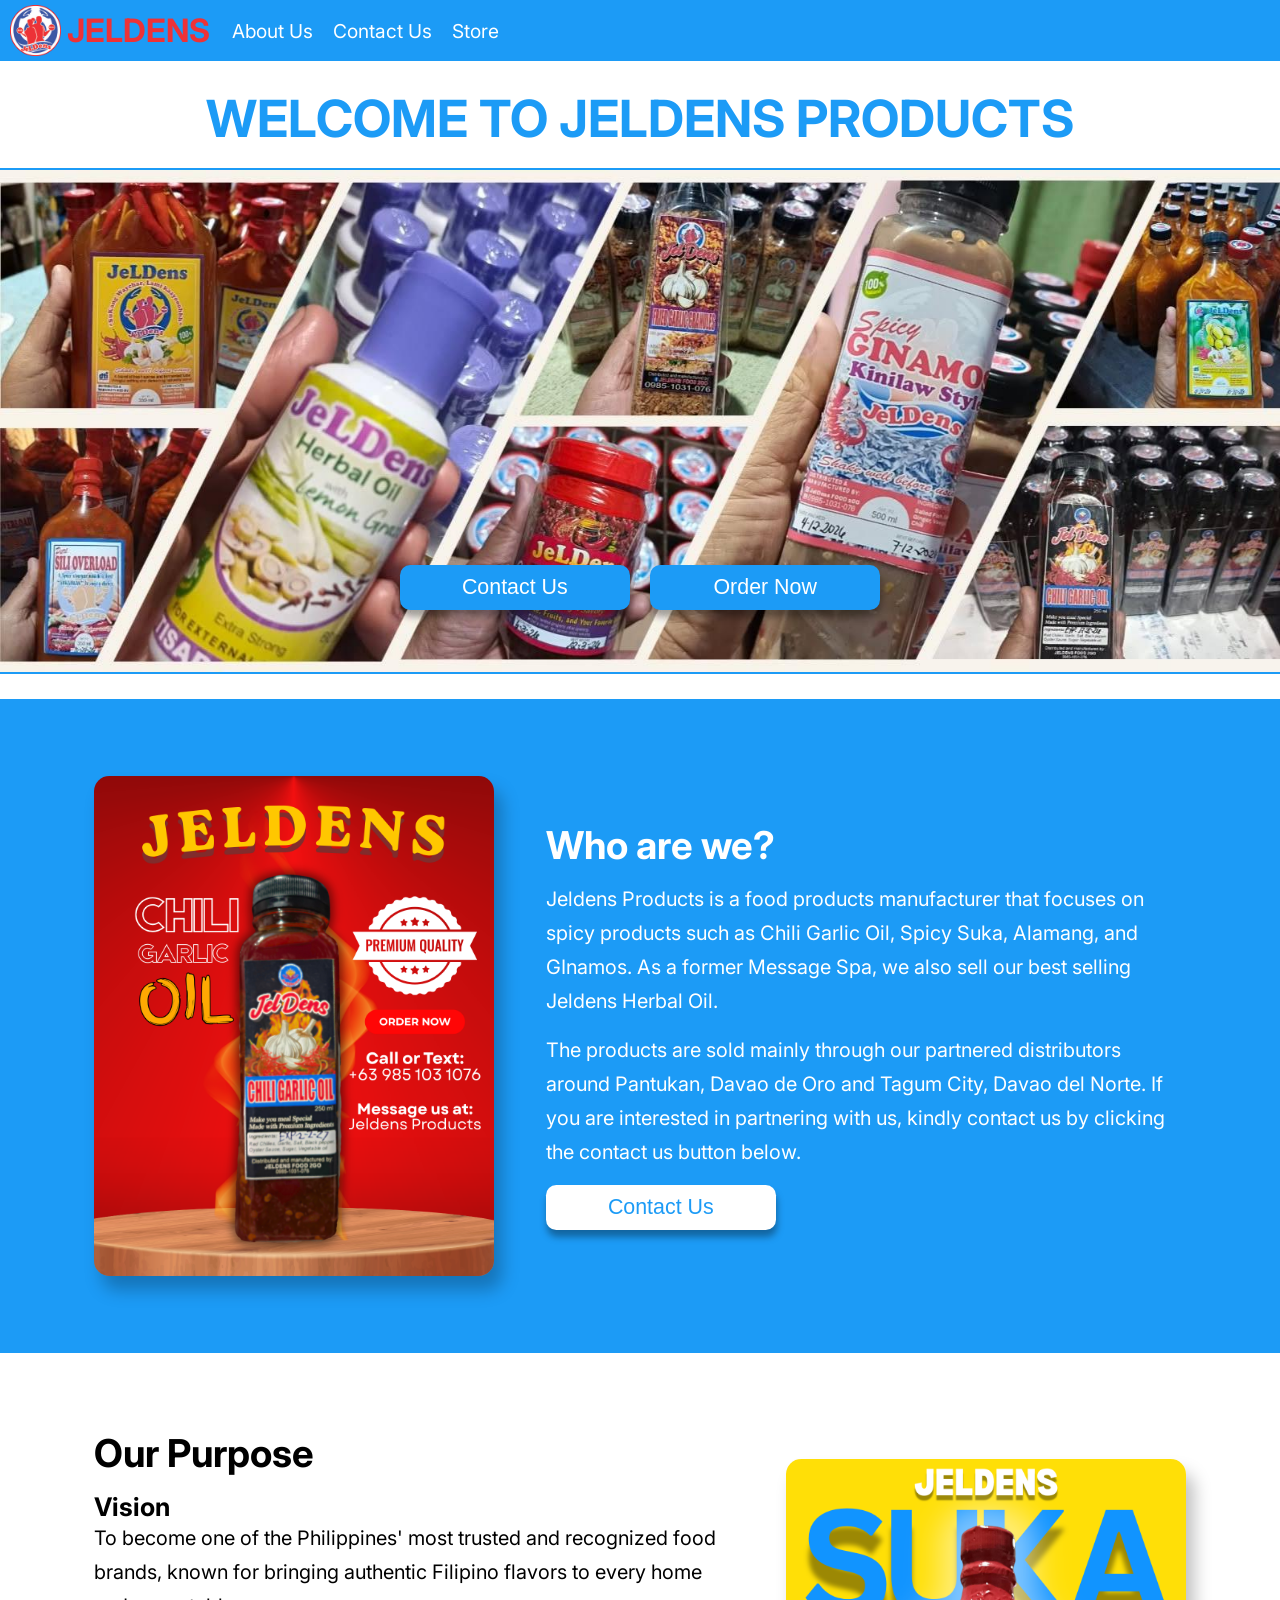
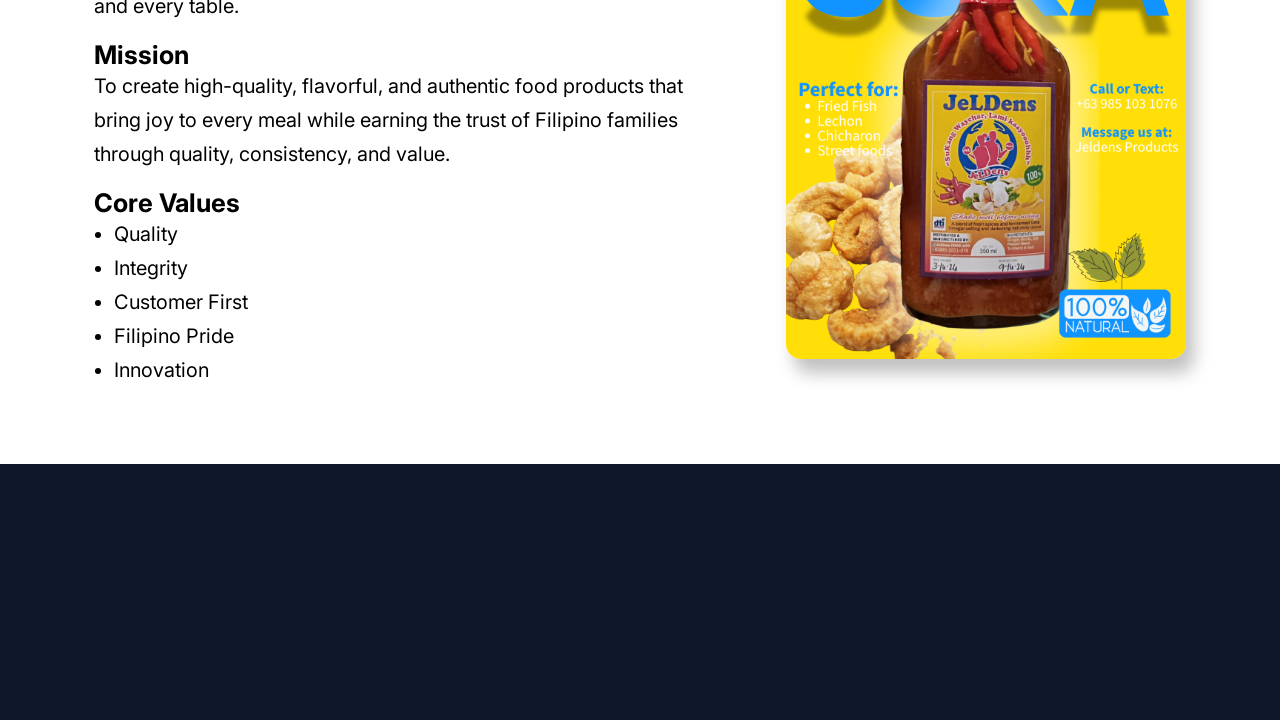
<file: index.html>
<!DOCTYPE html>
<html lang="en">
<head>
    <meta charset="UTF-8">
    <meta name="viewport" content="width=device-width, initial-scale=1.0">
    <link rel="icon" href="images/logo.png">
    <link rel="stylesheet" href="about/about.css">
    <link rel="stylesheet" href="global.css">
    <link href="https://fonts.googleapis.com/css2?family=Instrument+Sans:ital,wght@0,400..700;1,400..700&family=Inter:ital,opsz,wght@0,14..32,100..900;1,14..32,100..900&family=Lato:ital,wght@0,100;0,300;0,400;0,700;0,900;1,100;1,300;1,400;1,700;1,900&display=swap" rel="stylesheet">
    <link href="https://fonts.googleapis.com/css2?family=Inter:ital,opsz,wght@0,14..32,100..900;1,14..32,100..900&family=Lato:ital,wght@0,100;0,300;0,400;0,700;0,900;1,100;1,300;1,400;1,700;1,900&display=swap" rel="stylesheet">
    <title>Jeldens | About Us</title>
</head>
<body>
    <header class="header">
        <a class="header_branding" href="" aria-label="Jeldens Home">
            <img class="header_logo" src="images/logo.png" alt="Jeldens Logo">
            <span class="header_title">JELDENS</span>
        </a>

        <nav class="header_navigation" aria-label="Main Navigation">
            <input type="checkbox" id="sidebar--active">
            <label for="sidebar--active" class="sidebarButton--open">
                <img src="icons/menu.svg" height="32" width="32" alt="Menu Icon">
            </label>

            <label for="sidebar--active" id="overlay"></label>
            <aside class="header_linksContainer">
                <label for="sidebar--active" class="sidebarButton--close">
                    <img src="icons/close.svg" height="32" width="32" alt="Close Icon">
                </label>
                
                <a href="" aria-current="page">About Us</a>
                <a href="contact">Contact Us</a>
                <a href="store">Store</a>
            </aside>
        </nav>
    </header>
    <main class="content">
        <section class="hero">
            <h1 class="hero_header">WELCOME TO JELDENS PRODUCTS</h1>
            <div class="hero_container">
                <img class="hero_poster" src="images/Poster.jpg" alt="Jeldens Products Poster">

                <nav class="hero_buttons">
                    <a href="contact/"><button class="blueButton">Contact Us</button></a>
                    <a href="store/"><button class="blueButton">Order Now</button></a>
                </nav>
            </div>
        </section>
        <section class="introduction">
            <img class="poster" src="images/Chili Garlic Oil.png" alt="Jeldens Chili Garlic Oil Poster">
            <article class="introduction_content">
                <h1>Who are we?</h1>
                <p>Jeldens Products is a food products manufacturer that focuses on spicy products such as Chili Garlic Oil, Spicy Suka, Alamang, and GInamos. As a former Message Spa, we also sell our best selling Jeldens Herbal Oil.</p>
                <p>The products are sold mainly through our partnered distributors around Pantukan, Davao de Oro and Tagum City, Davao del Norte. If you are interested in partnering with us, kindly contact us by clicking the contact us button below.</p>
                <a href="contact/"><button class="whiteButton">Contact Us</button></a>
            </article>
       </section>
       <section class="purpose">
            <article class="purpose_content">
                <h1>Our Purpose</h1>
                <div>
                    <h2>Vision</h2>
                    <p>To become one of the Philippines' most trusted and recognized food brands, known for bringing authentic Filipino flavors to every home and every table.</p>
                </div>  
                <div>
                    <h2>Mission</h2>
                    <p>To create high-quality, flavorful, and authentic food products that bring joy to every meal while earning the trust of Filipino families through quality, consistency, and value.</p>
                </div>
                <div>
                    <h2>Core Values</h2>
                    <p>
                        <ul>
                            <li>Quality</li>
                            <li>Integrity</li>
                            <li>Customer First</li>
                            <li>Filipino Pride</li>
                            <li>Innovation</li>
                        </ul>
                    </p>
                </div>
            </article>
            <img class="poster" src="images/Suka.png" alt="Jeldens Suka Overload Poster">
       </section>
    </main>
    <footer class="footer">

    </footer>
</body>
</html>
</file>
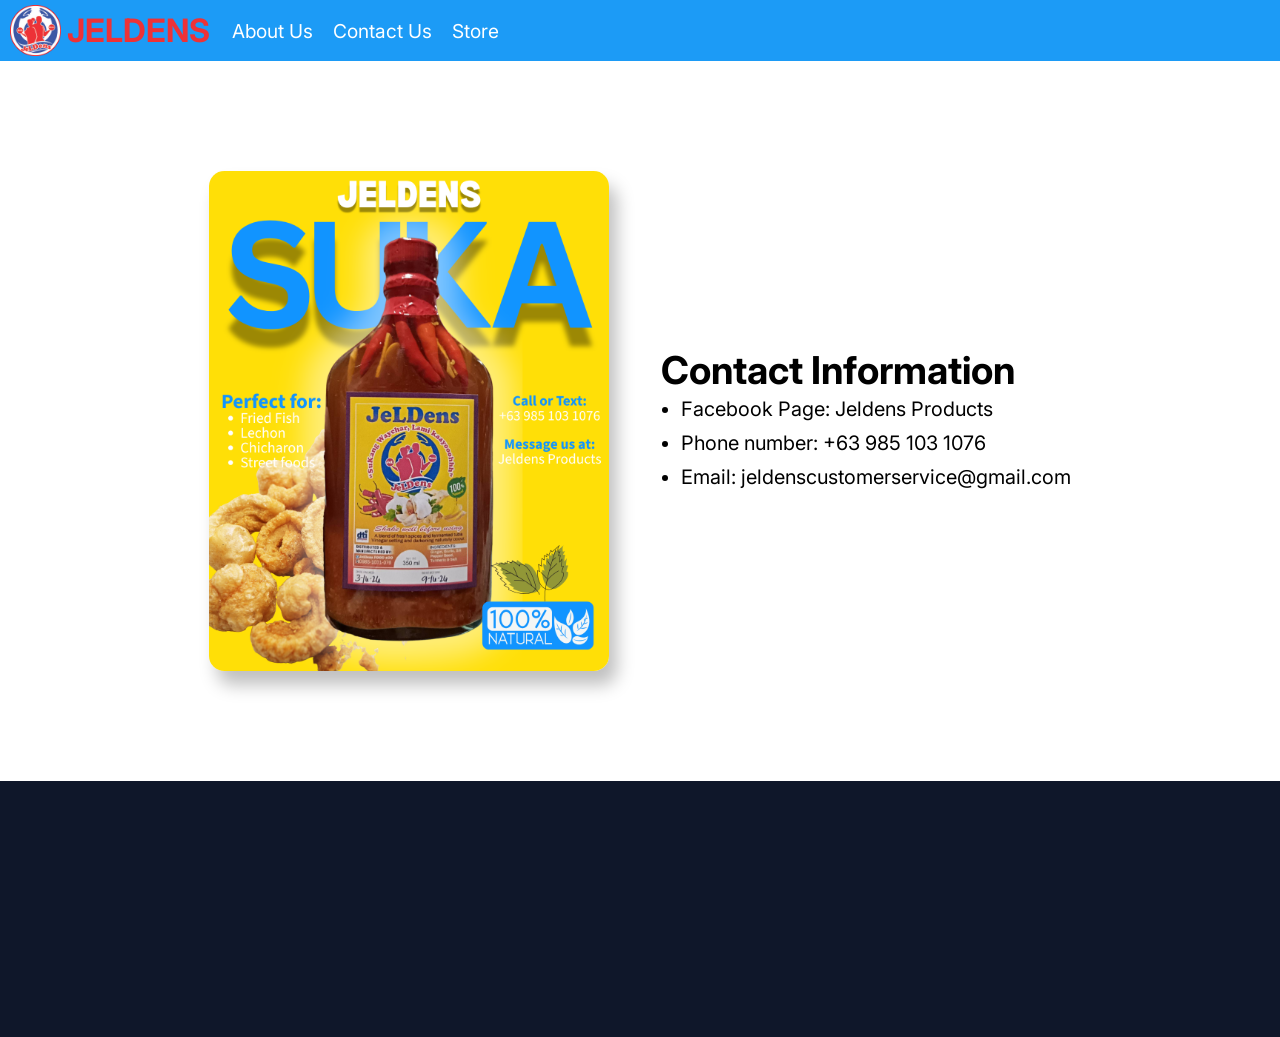
<file: contact/index.html>
<!DOCTYPE html>
<html lang="en">
<head>
    <meta charset="UTF-8">
    <meta name="viewport" content="width=device-width, initial-scale=1.0">
    <link rel="icon" href="../images/logo.png">
    <link rel="stylesheet" href="../global.css">
    <link rel="stylesheet" href="./contact.css">
    <link href="https://fonts.googleapis.com/css2?family=Instrument+Sans:ital,wght@0,400..700;1,400..700&family=Inter:ital,opsz,wght@0,14..32,100..900;1,14..32,100..900&family=Lato:ital,wght@0,100;0,300;0,400;0,700;0,900;1,100;1,300;1,400;1,700;1,900&display=swap" rel="stylesheet">
    <link href="https://fonts.googleapis.com/css2?family=Inter:ital,opsz,wght@0,14..32,100..900;1,14..32,100..900&family=Lato:ital,wght@0,100;0,300;0,400;0,700;0,900;1,100;1,300;1,400;1,700;1,900&display=swap" rel="stylesheet">
    <title>Jeldens | Contact Us</title>
</head>
<body>
    <header class="header">
        <a class="header_branding" href="../about" aria-label="Jeldens Home">
            <img class="header_logo" src="../images/logo.png" alt="Jeldens Logo">
            <span class="header_title">JELDENS</span>
        </a>

        <nav class="header_navigation" aria-label="Main Navigation">
            <input type="checkbox" id="sidebar--active">
            <label for="sidebar--active" class="sidebarButton--open">
                <img src="../icons/menu.svg" height="32" width="32" alt="Menu Icon">
            </label>

            <label for="sidebar--active" id="overlay"></label>
            <aside class="header_linksContainer">
                <label for="sidebar--active" class="sidebarButton--close">
                    <img src="../icons/close.svg" height="32" width="32" alt="Close Icon">
                </label>
                
                <a href="../">About Us</a>
                <a href="" aria-current="page">Contact Us</a>
                <a href="../store">Store</a>
            </aside>
        </nav>
    </header>
    <main>
        <section class="contact">
            <img class="poster" src="../images/Suka.png" alt="Jeldens Suka Poster">
            <article class="contact_information">
                <h1>Contact Information</h1>
                <ul>
                    <li>Facebook Page: Jeldens Products</li>
                    <li>Phone number: +63 985 103 1076</li>
                    <li>Email: jeldenscustomerservice@gmail.com</li>
                </ul>
            </article>
        </section>
    </main> 
    <footer class="footer">

    </footer>
</body>
</html
</file>
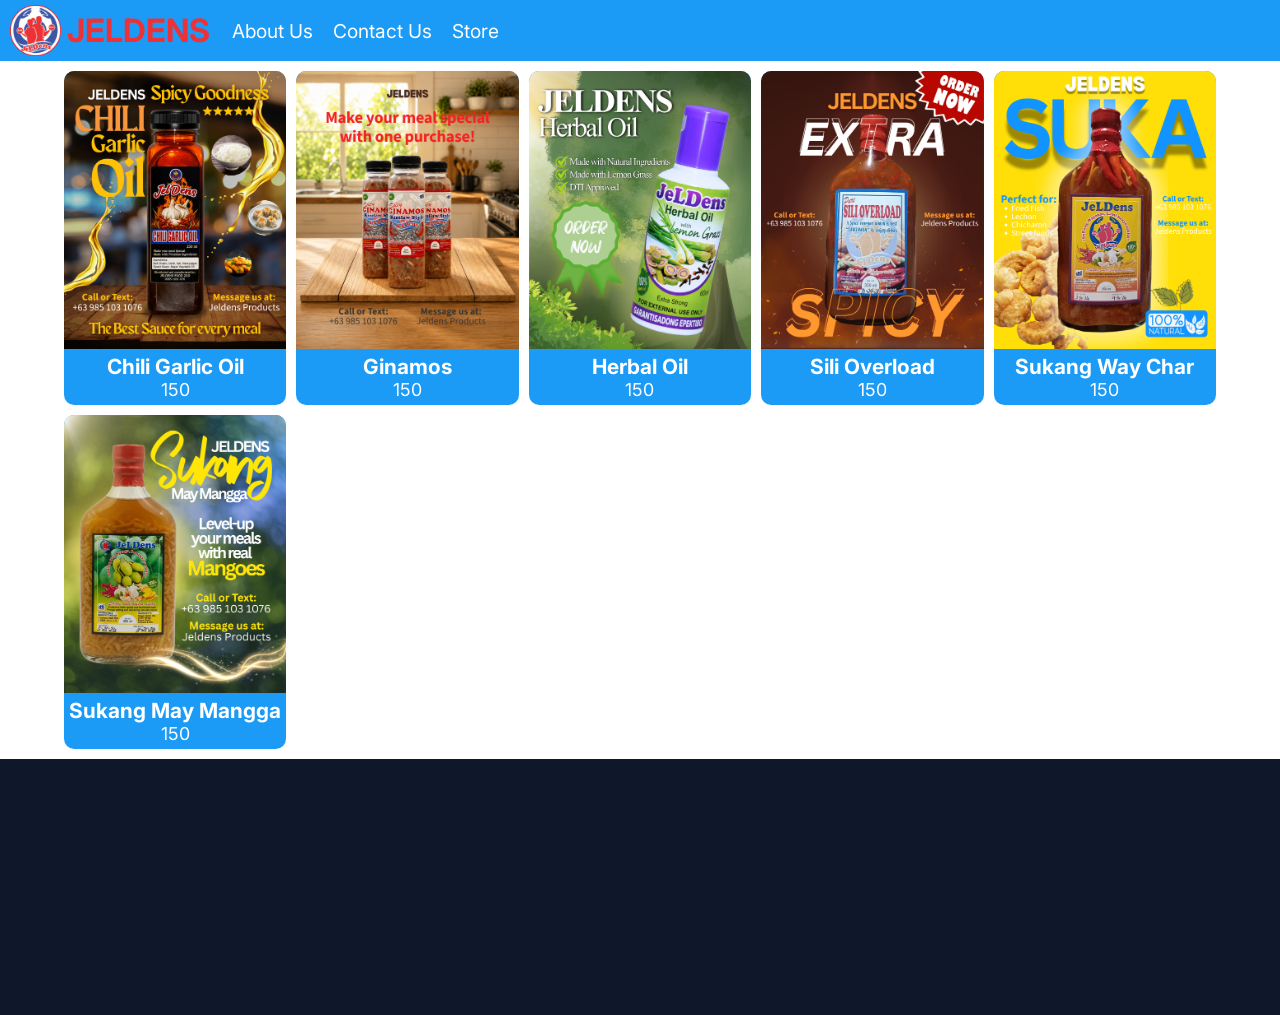
<file: store/index.html>
<!DOCTYPE html>
<html lang="en">
<head>
    <meta charset="UTF-8">
    <meta name="viewport" content="width=device-width, initial-scale=1.0">
    <link rel="icon" href="../images/logo.png">
    <link rel="stylesheet" href="../global.css">
    <link rel="stylesheet" href="./store.css">
    <link href="https://fonts.googleapis.com/css2?family=Instrument+Sans:ital,wght@0,400..700;1,400..700&family=Inter:ital,opsz,wght@0,14..32,100..900;1,14..32,100..900&family=Lato:ital,wght@0,100;0,300;0,400;0,700;0,900;1,100;1,300;1,400;1,700;1,900&display=swap" rel="stylesheet">
    <link href="https://fonts.googleapis.com/css2?family=Inter:ital,opsz,wght@0,14..32,100..900;1,14..32,100..900&family=Lato:ital,wght@0,100;0,300;0,400;0,700;0,900;1,100;1,300;1,400;1,700;1,900&display=swap" rel="stylesheet">
    <title>Jeldens | Store</title>
</head>
<body>
    <header class="header">
        <a class="header_branding" href="../about" aria-label="Jeldens Home">
            <img class="header_logo" src="../images/logo.png" alt="Jeldens Logo">
            <span class="header_title">JELDENS</span>
        </a>

        <nav class="header_navigation" aria-label="Main Navigation">
            <input type="checkbox" id="sidebar--active">
            <label for="sidebar--active" class="sidebarButton--open">
                <img src="../icons/menu.svg" height="32" width="32" alt="Menu Icon">
            </label>

            <label for="sidebar--active" id="overlay"></label>
            <aside class="header_linksContainer">
                <label for="sidebar--active" class="sidebarButton--close">
                    <img src="../icons/close.svg" height="32" width="32" alt="Close Icon">
                </label>
                
                <a href="../">About Us</a>
                <a href="../contact">Contact Us</a>
                <a href="" aria-current="page">Store</a>
            </aside>
        </nav>
    </header>
    <main>
        <section class="bestSeller">
            <!-- To be created -->
        </section>
        <section class="products">
            <product-card src="../images/Chili Garlic Oil 4.png" title="Chili Garlic Oil" price="150" sold="100"></product-card>
            <product-card src="../images/Ginamos 1.png" title="Ginamos" price="150" sold="100"></product-card>
            <product-card src="../images/Herbal Oil 2.png" title="Herbal Oil" price="150" sold="100"></product-card>
            <product-card src="../images/Sili Overload.png" title="Sili Overload" price="150" sold="100"></product-card>
            <product-card src="../images/Suka.png" title="Sukang Way Char" price="150" sold="100"></product-card>
            <product-card src="../images/Sukang May Manga 3.png" title="Sukang May Mangga" price="150" sold="100"></product-card>
            <script src="./ProductCard.js"></script>
        </section>
    </main>
    <footer class="footer">

    </footer>
</body>
</html>
</file>
<file: about/about.css>
* {
    --primary: #1C9BF6;
    --supplement: #ED3237;
    --secondary: #FFFFFF;
}

/* Hero Section */
.hero {
    display: flex;
    flex-direction: column;
    align-items: center;
    padding: clamp(10px, 2vw, 200px) 0px;
}

.hero_container {
    display: grid;
    justify-items: center;
    align-items: end;
}

.hero_container > * {
    grid-area: 1 / 1;
}

.hero_poster {
    width: 100vw;
    border-top: 2px solid var(--primary);
    border-bottom: 2px solid var(--primary);
}

.hero_header {
    color: var(--primary);
    margin-bottom: 1.5vw;

    font-size: clamp(1.6rem, 4vw, 3.5rem);
    text-align: center;
}

.hero_buttons {
    display: flex;
    margin-bottom: 5vw;
    gap: 20px;
}

/* Introduction Section */
.introduction {
    background-color: var(--primary);
}

.introduction_content {
    color: var(--secondary);
}

/* Purpose Section */
.purpose {
    background-color: var(--secondary);
}

.purpose_content ul {
    margin-left: 20px;
}

.purpose_content h2 {
    font-size: clamp(1.2rem, 2vw, 2rem);
}

/* Shared Styles From Introduction Section and Purpose Section */
.introduction_content h1, .purpose_content h1 {
    font-size: clamp(1.8rem, 3vw, 3rem);
}

.introduction_content p, .purpose_content p, .purpose_content li{
    font-size: clamp(1rem, 1vw + 0.4rem, 1.25rem);
    line-height: 1.7;
}

.introduction, .purpose {
    display: flex;
    align-items: center;
    justify-content: center;
    gap: clamp(1rem, 4vw, 5rem);
    width: 100%;
    padding: clamp(3rem, 6vw, 7rem) clamp(1rem, 4vw, 4rem);
}

.introduction_content, .purpose_content {
    display: flex;
    flex-direction: column;
    width: clamp(100px, 50vw, 1000px);
    max-width: 850px;
    gap: 1.2vw;
}

/* Phone Padding */
@media (max-width: 600px) {
    .introduction, .purpose {
        padding: 2.5rem 16px;
    }

    .introduction_content, .purpose_content {
        width: 100%;
        max-width: none;
        gap: 3vw;
    }
}
</file>
<file: global.css>
* {
    box-sizing: border-box;
    margin: 0;
    padding: 0;

    --primary: #1C9BF6;
    --supplement: #ED3237;
    --secondary: #FFFFFF;
    --footer: #0F172A;
}

body::-webkit-scrollbar {
    display: none;
}

body {
    scrollbar-width: none;
    -ms-overflow-style: none;
}

html {
    font-family: "Inter", sans-serif;
    font-size: clamp(15px, 0.3vw + 14px, 18px);
}

/* MAIN HEADER */
.header {
    display: flex;
    align-items: center;

    background-color: var(--primary);
    padding: 5px 10px;
    gap: 1rem;
}

.header_logo {
    width: clamp(50px, 4vw, 78px);
    height: auto;
}

.header_title {
    color: var(--supplement);
    font-size: clamp(1.4rem, 1.4vw + .8rem, 2rem);
    font-weight: bold;
}

.header_branding {
    display: flex;
    align-items: center;
    text-decoration: none;
    gap: min(0.75rem, 3%);
}

.header_navigation {
    display: flex;
    align-items: center;
}

.header_linksContainer {
    display: flex;
    align-items: center;
    height: 100%;
    width: 100%;
}

.header_linksContainer a {
    display: flex;
    align-items: center;

    font-size: clamp(.95rem, .8vw + .5rem, 1.15rem);
    text-decoration: none;
    color: var(--secondary);
    padding: 0 10px;
    transition: 0.3s;
}

.header_linksContainer a:hover {
    color: rgb(190, 190, 190);
    cursor: pointer;
}

#sidebar--active, .sidebarButton--close, .sidebarButton--open {
    display: none;
}

/* Sidebar media query */
@media(max-width: 600px) {
    .header {
        justify-content: space-between;
    }

    .header_linksContainer {
        flex-direction: column;
        align-items: flex-start;
        
        position: fixed;
        top: 0;
        right: -100%;
        z-index: 10;
        width: 200px;
        height: 100vh;

        background-color: var(--primary);
        box-shadow: -5px 0 5px rgba(0, 0, 0, 0.25);
        transition: 0.3s ease-in-out;
    }

    .header_linksContainer a {
        height: 50px;
        width: 100%;
        padding-left: 20px;
        cursor: pointer;
    }

    .header_linksContainer a:hover {
        background-color: #2677b0;
    }

    .sidebarButton--open {
        display: block;
    }
    .sidebarButton--close {
        padding: 20px 0 0 15px;
        display: block;
    }

    #sidebar--active:checked ~ .header_linksContainer {
        right: 0;
    }

    #sidebar--active:checked ~ #overlay {
        height: 100%;
        width: 100%;
        position: fixed;
        top: 0;
        left: 0;
        z-index: 9;
    }
}

/* FOOTER */
.footer {
    background-color: var(--footer);
    width: 100%;
    min-height: clamp(180px, 20vw, 300px);
    padding: clamp(2rem, 4vw, 4rem) clamp(1rem, 5vw, 5rem);
}

/* Website Posters Styles */
.poster {
    width: clamp(0px, 31.25vw, 1500px);
    height: auto;
    border-radius: 1.2vw;
    box-shadow: 8px 14px 16.8px rgba(0, 0, 0, 0.25);
}

@media(max-width: 600px) {
    .poster{
        display: none;
    }
}

/* Buttons Styles */
.blueButton {
    background-color: var(--primary);
    color: var(--secondary);
}

.whiteButton {
    background-color: var(--secondary);
    color: var(--primary);
}

.blueButton:hover, .whiteButton:hover {
    transform: translateY(-3px);
    box-shadow: 2px 10px 15px rgba(0, 0, 0, 0.25);
}

.blueButton, .whiteButton{
    width: clamp(150px, 18vw, 240px);
    height: clamp(42px, 3.5vw, 55px);
    font-size: clamp(0.95rem, 1vw + .5rem, 1.2rem);

    border: none;
    border-radius: clamp(8px, .8vw, 14px);

    box-shadow: 1px 7px 7px rgba(0,0,0,.35);
    cursor: pointer;
    transition: transform .3s ease, box-shadow .3s ease;
}
</file>
<file: contact/contact.css>
* {
    --primary: #1C9BF6;
    --supplement: #ED3237;
    --secondary: #FFFFFF;
}

/* Contact Section */
.contact {
    display: flex;
    align-items: center;
    justify-content: center;
    gap: clamp(1rem, 4vw, 5rem);
    width: 100%;
    height: 80vh;
    padding: clamp(3rem, 6vw, 7rem) clamp(1rem, 4vw, 4rem);
}

.contact_information ul {
    margin-left: 20px;
}

.contact_information h1 {
    font-size: clamp(1.8rem, 3vw, 3rem);
}

.contact_information li {
    font-size: clamp(1rem, 1vw + 0.4rem, 1.25rem);
    line-height: 1.7;
}
</file>
<file: store/store.css>
* {
    --primary: #1C9BF6;
    --supplement: #ED3237;
    --secondary: #FFFFFF;
}

main {
    display: flex;
    justify-content: center;
}

/* Products Section */
.products {
    display: grid;
    width: 90vw;
    grid-template-columns: repeat(auto-fit, minmax(200px, 1fr));
    justify-content: center;

    gap: 10px;
    margin: 10px;
}
</file>
